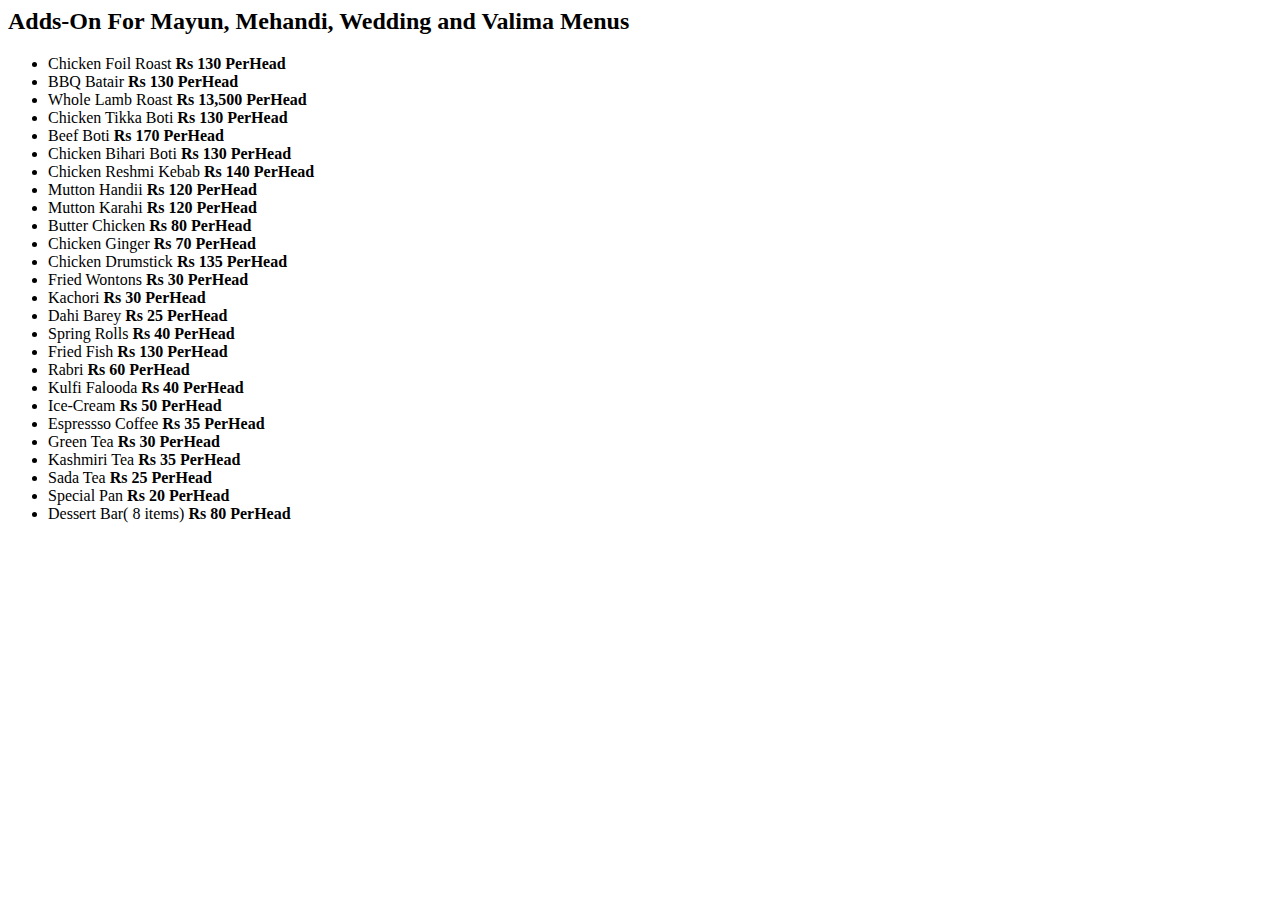
<file: addups.html>
<html>
    <head>
        <style>

        </style>
            </head>
            <body>
                <div class = "container">
                    <div class = "col-lg-4 col-md-4 col-sm-2">
                        <div>
                            <h2>Adds-On For Mayun, Mehandi, Wedding and Valima Menus</h2>
                            <ul>
                                <li>Chicken Foil Roast    <b>Rs 130 PerHead</b></li>
                                <li>BBQ Batair   <b>Rs 130 PerHead</b></li>
                                <li>Whole Lamb Roast    <b>Rs 13,500 PerHead</b></li>
                                <li>Chicken Tikka Boti   <b>Rs 130 PerHead</b></li>
                                <li>Beef Boti    <b>Rs 170 PerHead</b></li>
                                <li>Chicken Bihari Boti    <b>Rs 130 PerHead</b></li>
                                <li>Chicken Reshmi Kebab    <b>Rs 140 PerHead</b></li>
                                <li>Mutton Handii   <b>Rs 120 PerHead</b></li>
                                <li>Mutton Karahi    <b>Rs 120 PerHead</b></li>
                                <li> Butter Chicken     <b>Rs 80 PerHead</b></li>
                                <li>Chicken Ginger   <b>Rs 70 PerHead</b></li>
                                <li>Chicken Drumstick  <b>Rs 135 PerHead</b></li>
                                <li>Fried Wontons      <b>Rs 30 PerHead</b></li>
                                <li>Kachori           <b>Rs 30 PerHead</b></li>
                                <li>Dahi Barey    <b>Rs 25 PerHead</b></li>
                                <li>Spring Rolls <b>Rs 40 PerHead</b></li>
                                <li>Fried Fish   <b>Rs 130 PerHead</b></li>
                                <li>Rabri    <b>Rs 60 PerHead</b></li>
                                <li>Kulfi Falooda    <b>Rs 40 PerHead</b></li>
                                <li>Ice-Cream    <b>Rs 50 PerHead</b></li>
                                <li>Espressso Coffee <b>Rs 35 PerHead</b></li>
                                <li>Green Tea    <b>Rs 30 PerHead</b></li>
                                <li>Kashmiri Tea <b>Rs 35 PerHead</b></li>
                                <li>Sada Tea  <b>Rs 25 PerHead</b></li>
                                <li>Special Pan    <b>Rs 20 PerHead</b></li>
                                <li>Dessert Bar( 8 items)    <b>Rs 80 PerHead</b></li>
                            </ul>
                        </div>
                            </div>
                        </div>
                        </div>
                        </div>
                </div>
            </body>
</html>
</file>
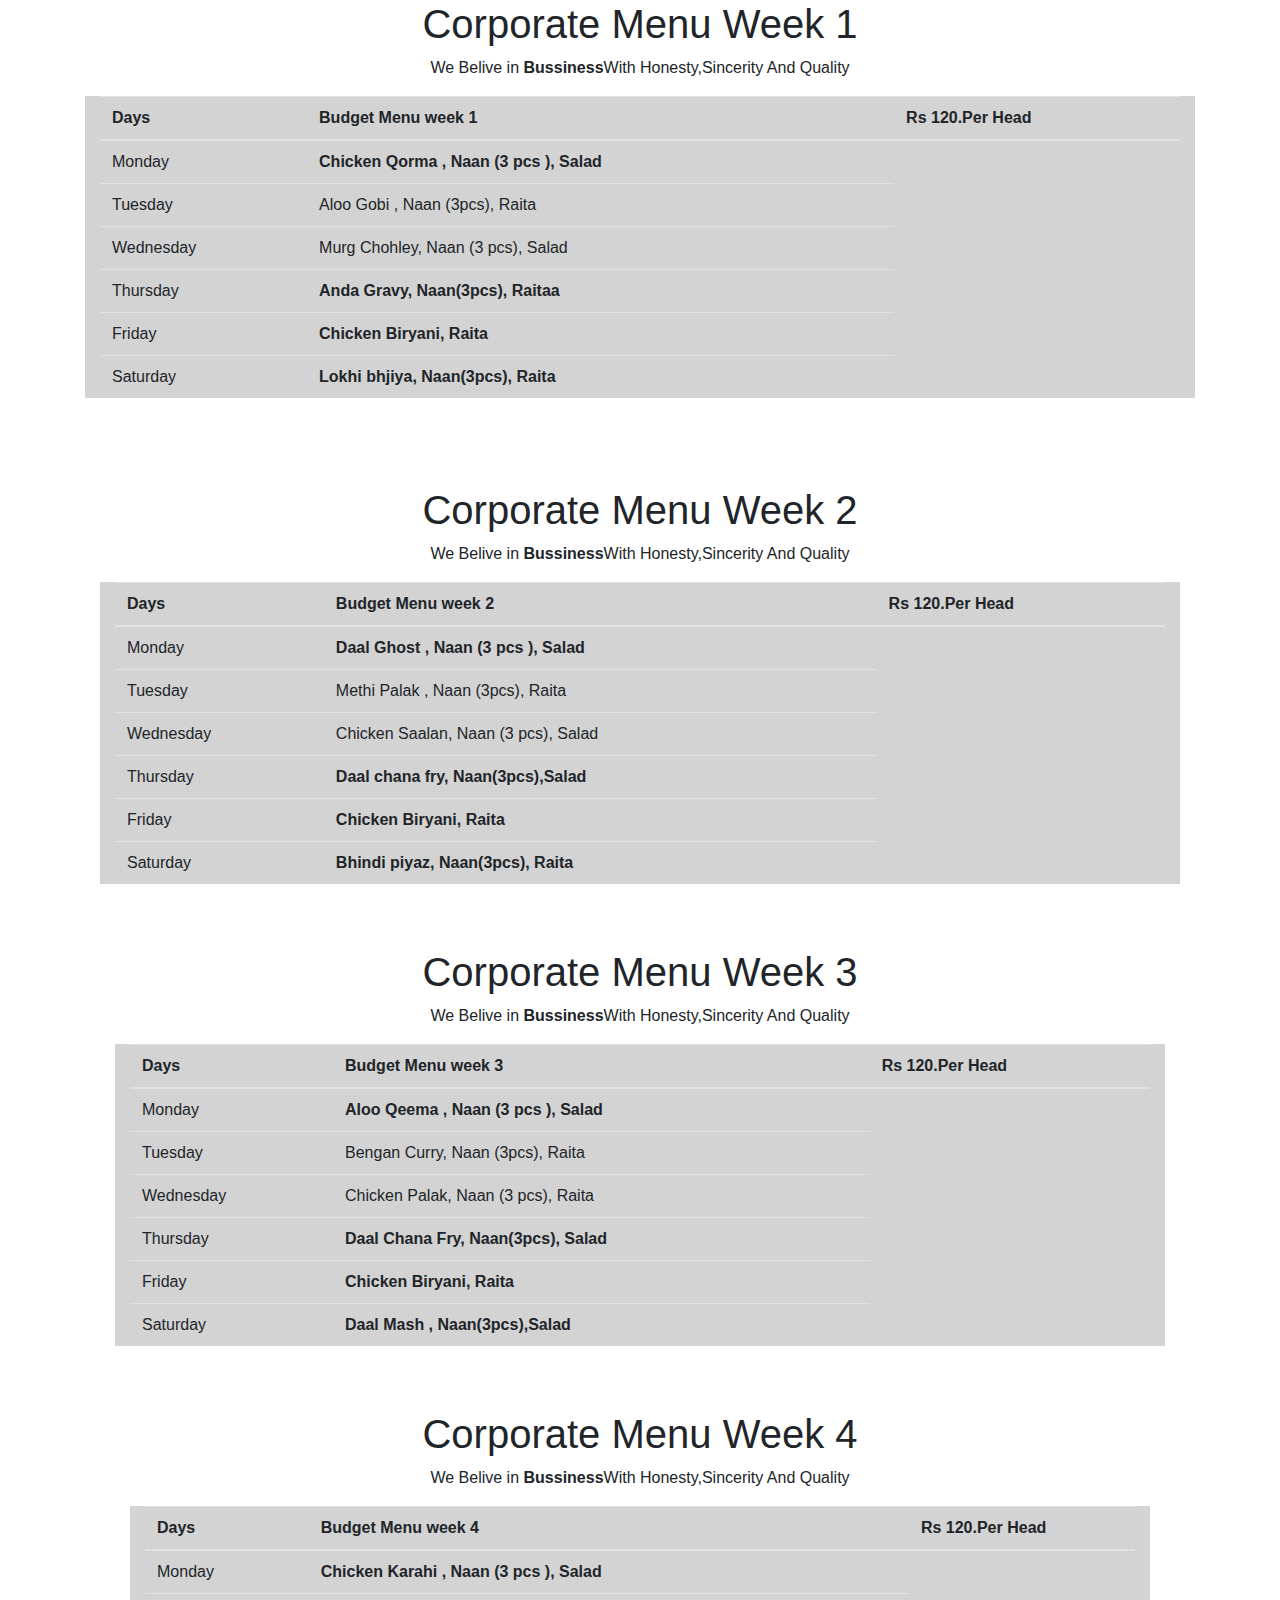
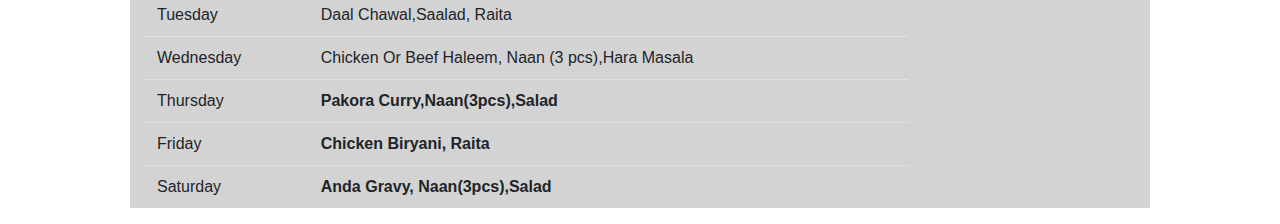
<file: corpo.html>
<html>
    <head>
        <link rel = "stylesheet" type = "text/css" href= "bootstrap.css">
<style>
  .bgs{
    height: auto;
    width: 100%;
    background-color:lightgray;
  
  }
</style>
    </head>
    <body>
        <section class=" container  text-center">
            <h1 id = "aboutus">Corporate Menu Week 1</b></h1>
            <p>We Belive in <b>Bussiness</b>With Honesty,Sincerity And Quality</p>
            <div class = "bgs"> 
        <div class="container rounded-circle">
            
            <table class="table table-hover">
              <tbody>
                  <thead>
                      <tr>
                          <th>Days </th>
                          <th>Budget Menu week 1 </th>
                          <th> Rs 120.Per Head</th>
                      </tr>
                  </thead>
                <tr>
                  <td>Monday</td>
                  <td> <b>Chicken Qorma , Naan (3 pcs ), Salad</b></td> </tr>
                <tr>
                  <td>Tuesday</td>
                  <td>Aloo Gobi , Naan (3pcs), Raita</td></tr>
                <tr>
                  <td>Wednesday</td>
                  <td>Murg Chohley, Naan (3 pcs), Salad</td>
                </tr><tr>
                    <td>Thursday</td>
                    <td> <b>Anda Gravy, Naan(3pcs), Raitaa</b></td> </tr>
                  <tr>
                    <td>Friday</td>
                    <td> <b>Chicken Biryani, Raita</b></td> </tr>
                  <tr>
                    <td>Saturday</td>
                    <td> <b>Lokhi bhjiya, Naan(3pcs), Raita</b></td> </tr>
                  
        </tbody>
        </table>
        </div>
        </div>
        <br>
        <br>
        <br>
        <section class=" container  text-center">
            <h1 id = "aboutus">Corporate Menu Week 2</b></h1>
            <p>We Belive in <b>Bussiness</b>With Honesty,Sincerity And Quality</p>
            <div class= "bgs">
        <div class="container">
            
            <table class="table table-hover">
              <tbody>
                  <thead>
                      <tr>
                          <th>Days </th>
                          <th>Budget Menu week 2 </th>
                          <th> Rs 120.Per Head</th>
                      </tr>
                  </thead>
                <tr>
                  <td>Monday</td>
                  <td> <b>Daal Ghost , Naan (3 pcs ), Salad</b></td> </tr>
                <tr>
                  <td>Tuesday</td>
                  <td>Methi Palak , Naan (3pcs), Raita</td></tr>
                <tr>
                  <td>Wednesday</td>
                  <td>Chicken Saalan, Naan (3 pcs), Salad</td>
                </tr><tr>
                    <td>Thursday</td>
                    <td> <b> Daal chana fry, Naan(3pcs),Salad</b></td> </tr>
                  <tr>
                    <td>Friday</td>
                    <td> <b>Chicken Biryani, Raita</b></td> </tr>
                  <tr>
                    <td>Saturday</td>
                    <td> <b>Bhindi piyaz, Naan(3pcs), Raita</b></td> </tr>
                  
        </tbody>
        </table>
        </div> </div>
<br>
<br>
<section class=" container  text-center">
    <h1 id = "aboutus">Corporate Menu Week 3</b></h1>
    <p>We Belive in <b>Bussiness</b>With Honesty,Sincerity And Quality</p>
    <div class = "bgs">
<div class="container">
    
    <table class="table table-hover">
      <tbody>
          <thead>
              <tr>
                  <th>Days </th>
                  <th>Budget Menu week 3 </th>
                  <th> Rs 120.Per Head</th>
              </tr>
          </thead>
        <tr>
          <td>Monday</td>
          <td> <b>Aloo Qeema , Naan (3 pcs ), Salad</b></td> </tr>
        <tr>
          <td>Tuesday</td>
          <td>Bengan Curry, Naan (3pcs), Raita</td></tr>
        <tr>
          <td>Wednesday</td>
          <td>Chicken Palak, Naan (3 pcs), Raita</td>
        </tr><tr>
            <td>Thursday</td>
            <td> <b>Daal Chana Fry, Naan(3pcs), Salad</b></td> </tr>
          <tr>
            <td>Friday</td>
            <td> <b>Chicken Biryani, Raita</b></td> </tr>
          <tr>
            <td>Saturday</td>
            <td> <b>Daal Mash , Naan(3pcs),Salad</b></td> </tr>
          
</tbody>
</table>
</div> </div>
<br>
<br>
<section class=" container  text-center">
    <h1 id = "aboutus">Corporate Menu Week 4</b></h1>
    <p>We Belive in <b>Bussiness</b>With Honesty,Sincerity And Quality</p>
    <div class = "bgs">
<div class="container">
    
    <table class="table table-hover">
      <tbody>
          <thead>
              <tr>
                  <th>Days </th>
                  <th>Budget Menu week 4 </th>
                  <th> Rs 120.Per Head</th>
              </tr>
          </thead>
        <tr>
          <td>Monday</td>
          <td> <b>Chicken Karahi , Naan (3 pcs ), Salad</b></td> </tr>
        <tr>
          <td>Tuesday</td>
          <td>Daal Chawal,Saalad, Raita</td></tr>
        <tr>
          <td>Wednesday</td>
          <td>Chicken Or Beef Haleem, Naan (3 pcs),Hara Masala</td>
        </tr><tr>
            <td>Thursday</td>
            <td> <b>Pakora Curry,Naan(3pcs),Salad</b></td> </tr>
          <tr>
            <td>Friday</td>
            <td> <b>Chicken Biryani, Raita</b></td> </tr>
          <tr>
            <td>Saturday</td>
            <td> <b>Anda Gravy, Naan(3pcs),Salad</b></td> </tr>
          
</tbody>
</table>
</div>
    </body>
</html>
</file>
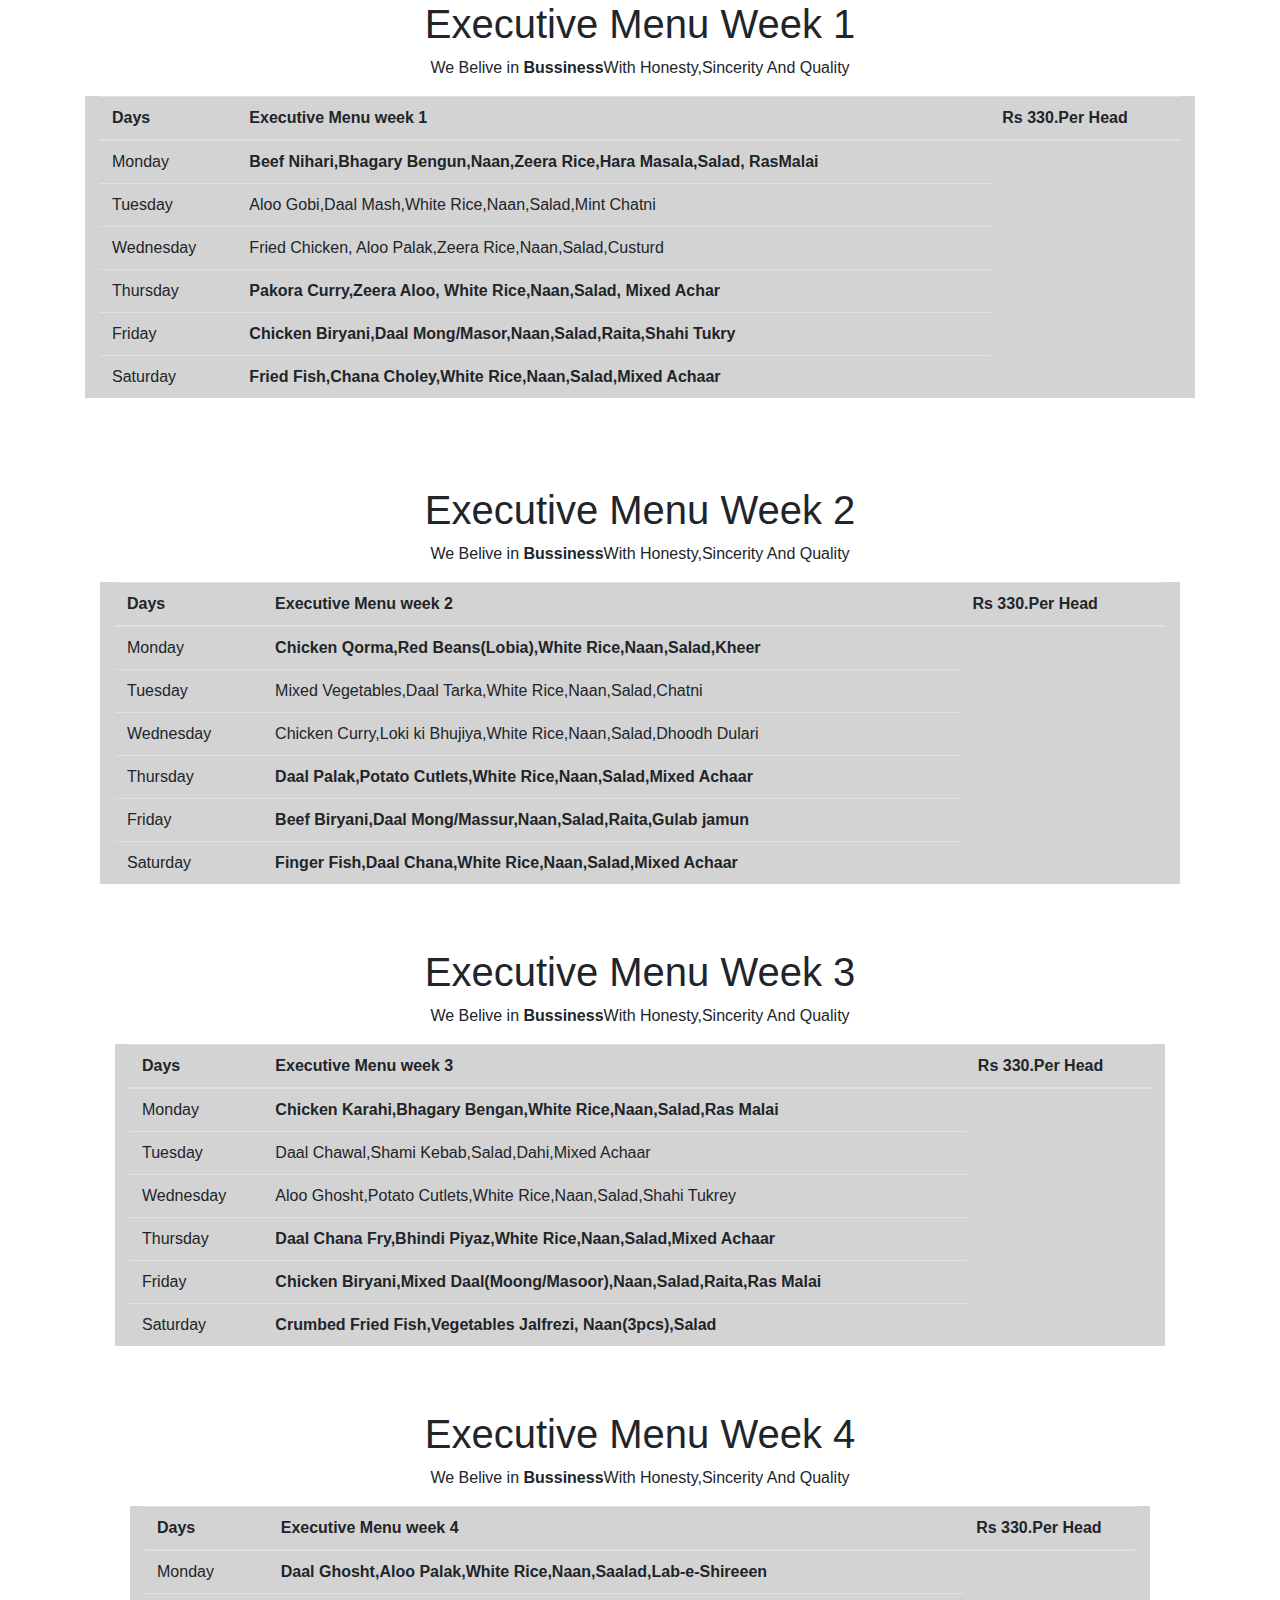
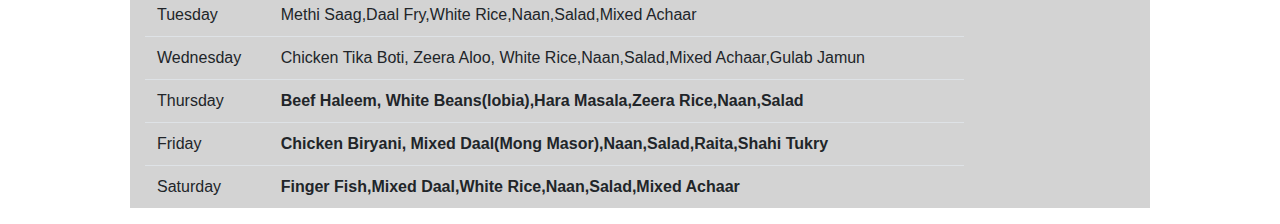
<file: exe.html>
<html>
    <head>
        <link rel = "stylesheet" type = "text/css" href= "bootstrap.css">
<style>
  .bgs{
    height: auto;
    width: 100%;
    background-color: lightgray;
  }
</style>
    </head>
    <body>
        <section class=" container  text-center">
            <h1 id = "aboutus">Executive Menu Week 1</b></h1>
            <p>We Belive in <b>Bussiness</b>With Honesty,Sincerity And Quality</p>
        <div class = "bgs">
            <div class="container">
            
            <table class="table table-hover">
              <tbody>
                  <thead>
                      <tr>
                          <th>Days </th>
                          <th>Executive  Menu week 1 </th>
                          <th> Rs 330.Per Head</th>
                      </tr>
                  </thead>
                  <tr>
                    <td>Monday</td>
                    <td> <b>Beef Nihari,Bhagary Bengun,Naan,Zeera Rice,Hara Masala,Salad, RasMalai</b></td> </tr>
                  <tr>
                    <td>Tuesday</td>
                    <td>Aloo Gobi,Daal Mash,White Rice,Naan,Salad,Mint Chatni</td></tr>
                  <tr>
                    <td>Wednesday</td>
                    <td>Fried Chicken, Aloo Palak,Zeera Rice,Naan,Salad,Custurd</td>
                  </tr><tr>
                      <td>Thursday</td>
                      <td> <b>Pakora Curry,Zeera Aloo, White Rice,Naan,Salad, Mixed Achar</b></td> </tr>
                    <tr>
                      <td>Friday</td>
                      <td> <b>Chicken Biryani,Daal Mong/Masor,Naan,Salad,Raita,Shahi Tukry</b></td> </tr>
                    <tr>
                      <td>Saturday</td>
                      <td> <b>Fried Fish,Chana Choley,White Rice,Naan,Salad,Mixed Achaar</b></td> </tr>
                  
        </tbody>
        </table>
        </div></div>
        <br>
        <br>
        <br>
        <section class=" container  text-center">
            <h1 id = "aboutus">Executive Menu Week 2</b></h1>
            <p>We Belive in <b>Bussiness</b>With Honesty,Sincerity And Quality</p>
            <div class="bgs">
        <div class="container">
            
            <table class="table table-hover">
              <tbody>
                  <thead>
                      <tr>
                          <th>Days </th>
                          <th>Executive Menu week 2 </th>
                          <th> Rs 330.Per Head</th>
                      </tr>
                  </thead>
                <tr>
                  <td>Monday</td>
                  <td> <b>Chicken Qorma,Red Beans(Lobia),White Rice,Naan,Salad,Kheer</b></td> </tr>
                <tr>
                  <td>Tuesday</td>
                  <td>Mixed Vegetables,Daal Tarka,White Rice,Naan,Salad,Chatni</td></tr>
                <tr>
                  <td>Wednesday</td>
                  <td>Chicken Curry,Loki ki Bhujiya,White Rice,Naan,Salad,Dhoodh Dulari</td>
                </tr><tr>
                    <td>Thursday</td>
                    <td> <b> Daal Palak,Potato Cutlets,White Rice,Naan,Salad,Mixed Achaar</b></td> </tr>
                  <tr>
                    <td>Friday</td>
                    <td> <b>Beef Biryani,Daal Mong/Massur,Naan,Salad,Raita,Gulab jamun</b></td> </tr>
                  <tr>
                    <td>Saturday</td>
                    <td> <b>Finger Fish,Daal Chana,White Rice,Naan,Salad,Mixed Achaar</b></td> </tr>
                  
        </tbody>
        </table>
        </div> </div>
<br>
<br>
<section class=" container  text-center">
    <h1 id = "aboutus">Executive Menu Week 3</b></h1>
    <p>We Belive in <b>Bussiness</b>With Honesty,Sincerity And Quality</p>
<div class = "bgs">
    <div class="container">
    
    <table class="table table-hover">
      <tbody>
          <thead>
              <tr>
                  <th>Days </th>
                  <th>Executive Menu week 3 </th>
                  <th> Rs 330.Per Head</th>
              </tr>
          </thead>
        <tr>
          <td>Monday</td>
          <td> <b>Chicken Karahi,Bhagary Bengan,White Rice,Naan,Salad,Ras Malai</b></td> </tr>
        <tr>
          <td>Tuesday</td>
          <td>Daal Chawal,Shami Kebab,Salad,Dahi,Mixed Achaar</td></tr>
        <tr>
          <td>Wednesday</td>
          <td>Aloo Ghosht,Potato Cutlets,White Rice,Naan,Salad,Shahi Tukrey</td>
        </tr><tr>
            <td>Thursday</td>
            <td> <b>Daal Chana Fry,Bhindi Piyaz,White Rice,Naan,Salad,Mixed Achaar</b></td> </tr>
          <tr>
            <td>Friday</td>
            <td> <b>Chicken Biryani,Mixed Daal(Moong/Masoor),Naan,Salad,Raita,Ras Malai</b></td> </tr>
          <tr>
            <td>Saturday</td>
            <td> <b>Crumbed Fried Fish,Vegetables Jalfrezi, Naan(3pcs),Salad</b></td> </tr>
          
</tbody>
</table>
</div></div>
<br>
<br>
<section class=" container  text-center">
    <h1 id = "aboutus">Executive Menu Week 4</b></h1>
    <p>We Belive in <b>Bussiness</b>With Honesty,Sincerity And Quality</p>
<div class = "bgs">
    <div class="container">
    
    <table class="table table-hover">
      <tbody>
          <thead>
              <tr>
                  <th>Days </th>
                  <th>Executive Menu week 4 </th>
                  <th> Rs 330.Per Head</th>
              </tr>
          </thead>
        <tr>
          <td>Monday</td>
          <td> <b>Daal Ghosht,Aloo Palak,White Rice,Naan,Saalad,Lab-e-Shireeen</b></td> </tr>
        <tr>
          <td>Tuesday</td>
          <td>Methi Saag,Daal Fry,White Rice,Naan,Salad,Mixed Achaar</td></tr>
        <tr>
          <td>Wednesday</td>
          <td>Chicken Tika Boti, Zeera Aloo, White Rice,Naan,Salad,Mixed Achaar,Gulab Jamun</td>
        </tr><tr>
            <td>Thursday</td>
            <td> <b>Beef Haleem, White Beans(lobia),Hara Masala,Zeera Rice,Naan,Salad</b></td> </tr>
          <tr>
            <td>Friday</td>
            <td> <b>Chicken Biryani, Mixed Daal(Mong Masor),Naan,Salad,Raita,Shahi Tukry</b></td> </tr>
          <tr>
            <td>Saturday</td>
            <td> <b>Finger Fish,Mixed Daal,White Rice,Naan,Salad,Mixed Achaar</b></td> </tr>
          
</tbody>
</table>
</div></div>
    </body>
</html>
</file>
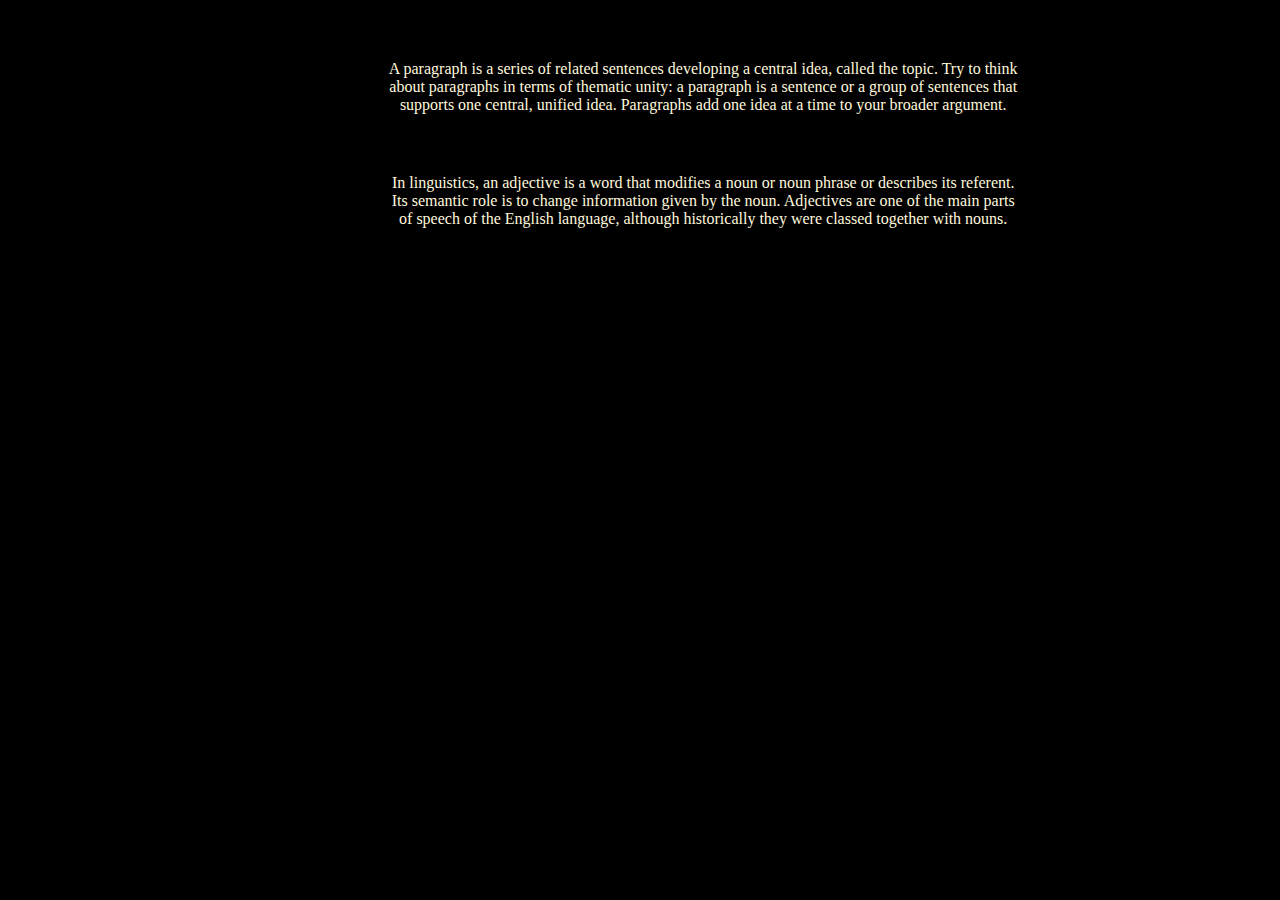
<file: hg.html>
<html>
    <head>
<style>
    body{
        background-color: black;
        color: cornsilk;
    }

    p{padding-right: 20%;
        padding-left: 30%;
        margin-top: auto;
        text-align: center;
        margin-top: 60px;


    }
</style>
    </head>
    <body>
        <div >
<p id = "">A paragraph is a series of related sentences
     developing a central idea, called the topic.
     Try to think about paragraphs in terms of thematic unity: 
     a paragraph is a sentence or a group of sentences that supports 
     one central, unified idea. Paragraphs add one idea at a time to your broader argument.</p>

     <p>In linguistics, an adjective is a word that modifies 
        a noun or noun phrase or describes its referent. 
        Its semantic role is to change information given by the noun. 
        Adjectives are one of the main parts of speech of the English language,
     although historically they were classed together with nouns.</p>

        </div>
    </body>
</html>
</file>
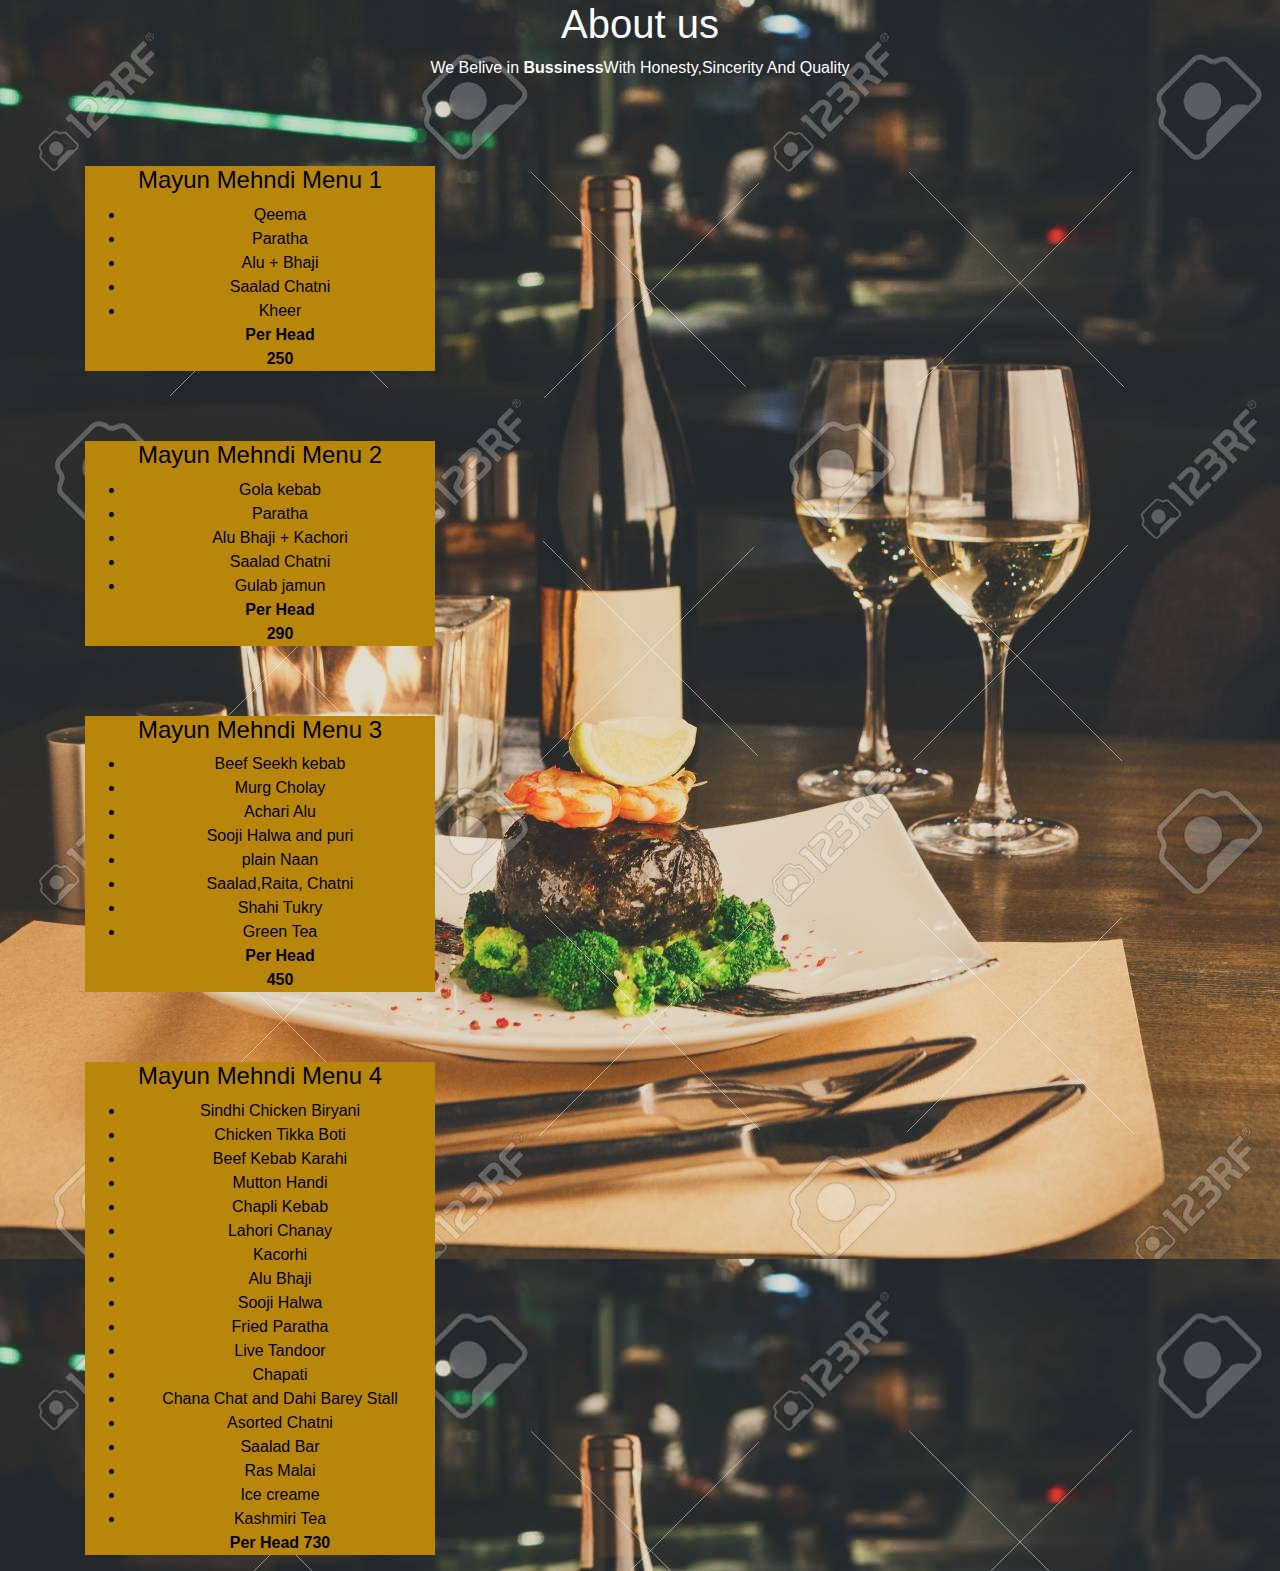
<file: menus1.html>
<html>
    <head>
        <link rel = "stylesheet" type = "text/css" href= "bootstrap.css">
        <style>
body{
    background-image: url("jh.jpg");
}

.menuli{
 width: 100%;
 height: auto;
 background-color:darkgoldenrod ;
 text-align: center;
 text-decoration: none;
 color: black;
 margin-top: 20%;

}
li{
    text-decoration: none;
}
#aboutus{
    color: white;

}

#wh{
    color: white;
}

</style>
    </head>
    <body>

        <section class=" container  text-center">
            <h1 id = "aboutus">About us</h1>
            <p id = "wh">We Belive in <b>Bussiness</b>With Honesty,Sincerity And Quality</p>
        </section>

        <div class= "menus"> 
            <div class = "container">
        <div class="row" >
            <div class = "col-lg-4 col-md-4 col-sm-2">
                <div  class= "menuli">
        <h4> Mayun Mehndi Menu 1</h4>
        <ul>
            <li>Qeema</li>
            <li>Paratha</li>
            <li>Alu + Bhaji</li>
            <li>Saalad Chatni</li>
            <li>Kheer</li>
            <b>Per Head<br>250</b>
        </ul>
        </div>
            <div  class= "menuli">
                <h4> Mayun Mehndi Menu 2</h4>
                <ul>
                    <li>Gola kebab</li>
                    <li>Paratha</li>
                    <li>Alu Bhaji + Kachori</li>
                    <li>Saalad Chatni</li>
                    <li>Gulab jamun</li>
                    <b>Per Head<br>290</b>
                </ul>
                </div>
                <div  class= "menuli">
                    <h4> Mayun Mehndi Menu 3</h4>
                    <ul>
                        <li>Beef Seekh kebab</li>
                        <li>Murg Cholay</li>
                        <li>Achari Alu </li>
                        <li>Sooji Halwa and puri</li>
                        <li>plain Naan</li>
                        <li>Saalad,Raita, Chatni</li>
                        <li>Shahi Tukry</li>
                        <li>Green Tea</li>    
                        <b>Per Head<br>450</b>
                    </ul>
                    </div>
                
                    <div class ="menuli">
                        <h4> Mayun Mehndi Menu 4</h4>
                        <ul>
                            <li>Sindhi Chicken Biryani</li>
                            <li>Chicken Tikka Boti</li>
                            <li>Beef Kebab Karahi </li>
                            <li>Mutton Handi</li>
                            <li>Chapli Kebab</li>
                            <li>Lahori Chanay</li>
                            <li>Kacorhi</li>
                            <li>Alu Bhaji</li>        
                           <li>Sooji Halwa</li>
                            <li>Fried Paratha</li>
                            <li>Live Tandoor</li>
                            <li>Chapati</li>
                            <li>Chana Chat and Dahi Barey Stall</li>
                            <li>Asorted Chatni</li>
                            <li>Saalad Bar</li>
                            <li>Ras Malai</li>
                            <li>Ice creame</li>
                            <li>Kashmiri Tea</li>
                            <b>Per Head 730</b>
                        </ul>
                        </div>
                </div>
                </div></div>
        </div>
        </div>
    </body>
</html>
</file>
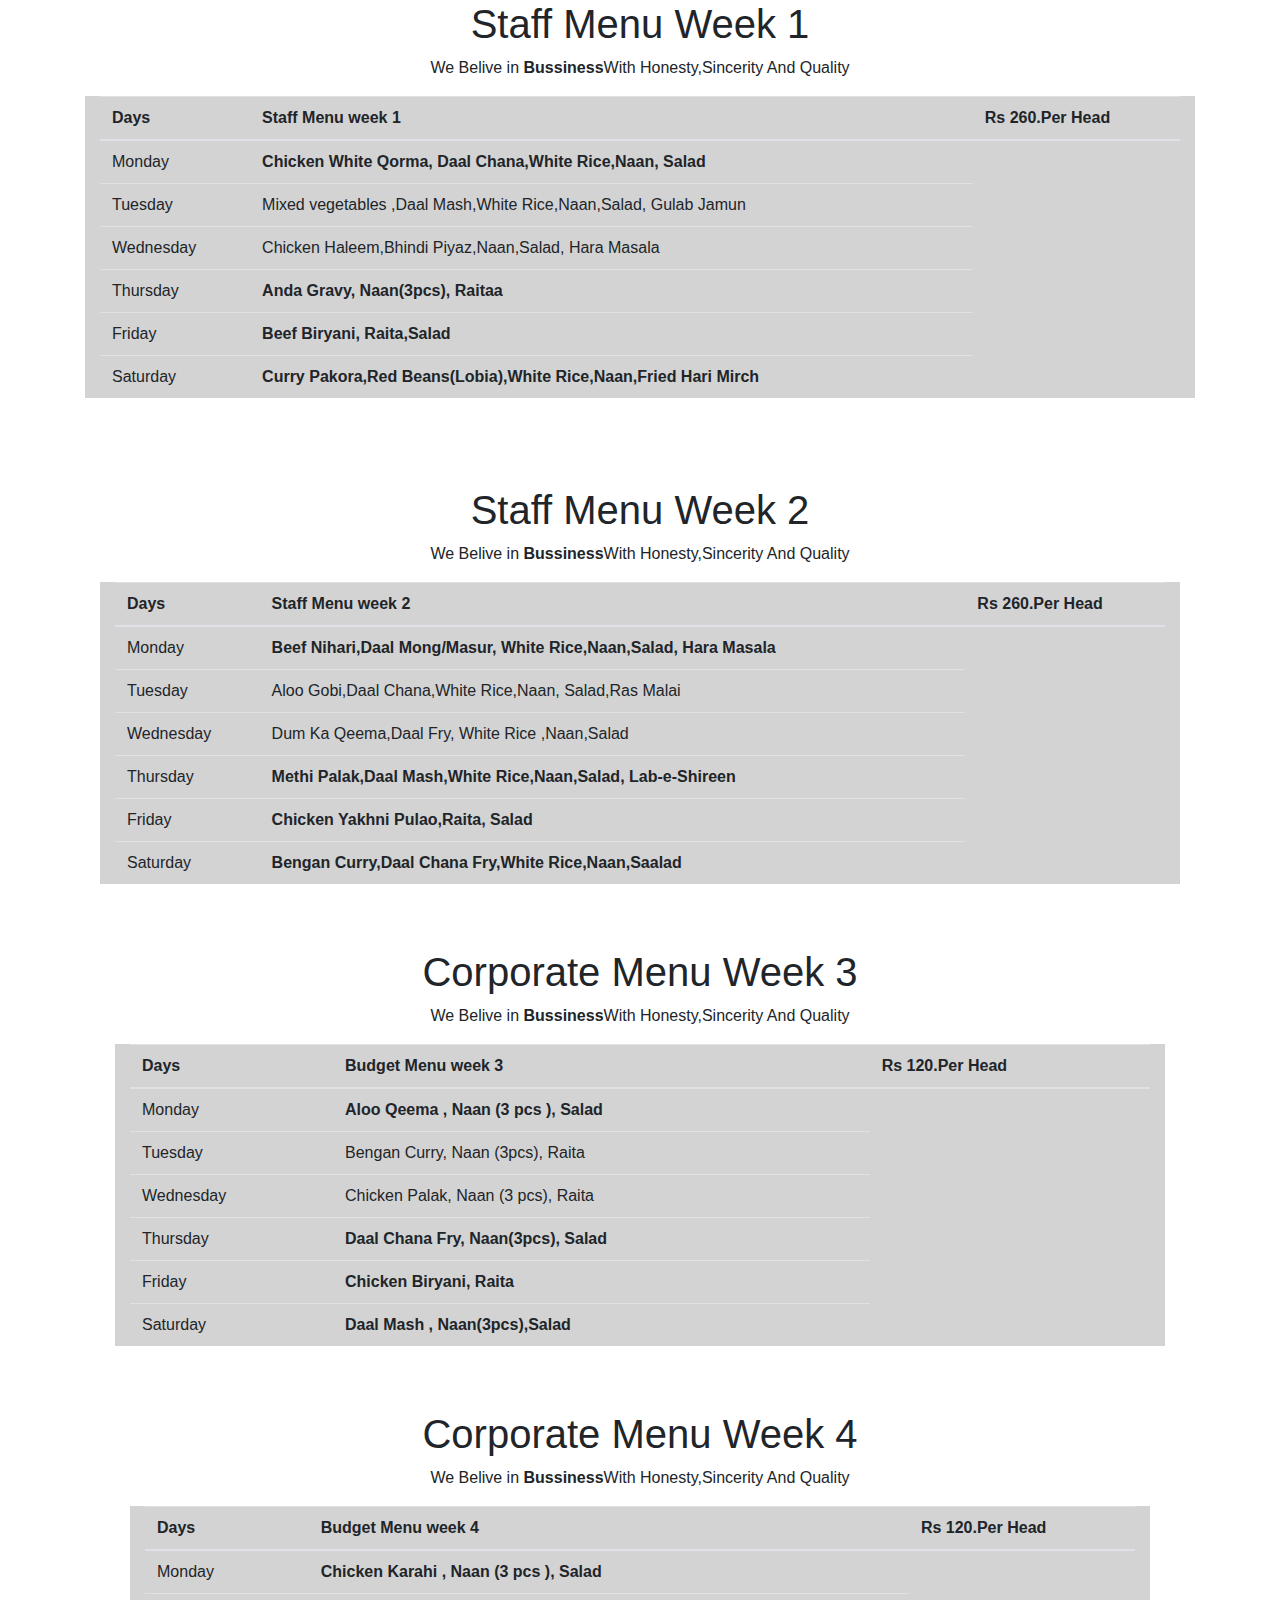
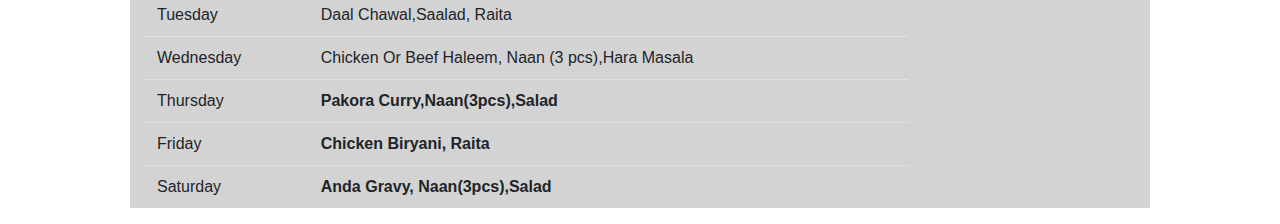
<file: Staff.html>
<html>
    <head>
        <link rel = "stylesheet" type = "text/css" href= "bootstrap.css">
<style>
  .bgs{
    height: auto;
    width: 100%;
    background-color: lightgray;
  }
</style>
    </head>
    <body>
        <section class=" container  text-center">
            <h1 id = "aboutus">Staff Menu Week 1</b></h1>
            <p>We Belive in <b>Bussiness</b>With Honesty,Sincerity And Quality</p>
 <div class = "bgs">
            <div class="container">
            
            <table class="table table-hover">
              <tbody>
                  <thead>
                      <tr>
                          <th>Days </th>
                          <th>Staff Menu week 1 </th>
                          <th> Rs 260.Per Head</th>
                      </tr>
                  </thead>
                <tr>
                  <td>Monday</td>
                  <td> <b>Chicken  White Qorma, Daal Chana,White Rice,Naan, Salad</b></td> </tr>
                <tr>
                  <td>Tuesday</td>
                  <td>Mixed vegetables ,Daal Mash,White Rice,Naan,Salad, Gulab Jamun</td></tr>
                <tr>
                  <td>Wednesday</td>
                  <td>Chicken Haleem,Bhindi Piyaz,Naan,Salad, Hara Masala</td>
                </tr><tr>
                    <td>Thursday</td>
                    <td> <b>Anda Gravy, Naan(3pcs), Raitaa</b></td> </tr>
                  <tr>
                    <td>Friday</td>
                    <td> <b>Beef Biryani, Raita,Salad</b></td> </tr>
                  <tr>
                    <td>Saturday</td>
                    <td> <b>Curry Pakora,Red Beans(Lobia),White Rice,Naan,Fried Hari Mirch</b></td> </tr>
                  
        </tbody>
        </table>
        </div> </div>
        <br>
        <br>
        <br>
        <section class=" container  text-center">
            <h1 id = "aboutus">Staff Menu Week 2</b></h1>
            <p>We Belive in <b>Bussiness</b>With Honesty,Sincerity And Quality</p>
        <div class= "bgs">
                      <div class="container">
            
            <table class="table table-hover">
              <tbody>
                  <thead>
                      <tr>
                          <th>Days </th>
                          <th>Staff Menu week 2 </th>
                          <th> Rs 260.Per Head</th>
                      </tr>
                  </thead>
                <tr>
                  <td>Monday</td>
                  <td> <b>Beef Nihari,Daal Mong/Masur, White Rice,Naan,Salad, Hara Masala</b></td> </tr>
                <tr>
                  <td>Tuesday</td>
                  <td>Aloo Gobi,Daal Chana,White Rice,Naan, Salad,Ras Malai</td></tr>
                <tr>
                  <td>Wednesday</td>
                  <td>Dum Ka Qeema,Daal Fry, White Rice ,Naan,Salad</td>
                </tr><tr>
                    <td>Thursday</td>
                    <td> <b> Methi Palak,Daal Mash,White Rice,Naan,Salad, Lab-e-Shireen</b></td> </tr>
                  <tr>
                    <td>Friday</td>
            <td> <b>Chicken Yakhni Pulao,Raita, Salad</b></td> </tr>
                  <tr>
                    <td>Saturday</td>
                    <td> <b>Bengan Curry,Daal Chana Fry,White Rice,Naan,Saalad</b></td> </tr>
                  
        </tbody>
        </table>
        </div></div>
<br>
<br>
<section class=" container  text-center">
    <h1 id = "aboutus">Corporate Menu Week 3</b></h1>
    <p>We Belive in <b>Bussiness</b>With Honesty,Sincerity And Quality</p>
    <div class ="bgs">
<div class="container">
    
    <table class="table table-hover">
      <tbody>
          <thead>
              <tr>
                  <th>Days </th>
                  <th>Budget Menu week 3 </th>
                  <th> Rs 120.Per Head</th>
              </tr>
          </thead>
        <tr>
          <td>Monday</td>
          <td> <b>Aloo Qeema , Naan (3 pcs ), Salad</b></td> </tr>
        <tr>
          <td>Tuesday</td>
          <td>Bengan Curry, Naan (3pcs), Raita</td></tr>
        <tr>
          <td>Wednesday</td>
          <td>Chicken Palak, Naan (3 pcs), Raita</td>
        </tr><tr>
            <td>Thursday</td>
            <td> <b>Daal Chana Fry, Naan(3pcs), Salad</b></td> </tr>
          <tr>
            <td>Friday</td>
            <td> <b>Chicken Biryani, Raita</b></td> </tr>
          <tr>
            <td>Saturday</td>
            <td> <b>Daal Mash , Naan(3pcs),Salad</b></td> </tr>
          
</tbody>
</table>
</div> </div>
<br>
<br>
<section class=" container  text-center">
    <h1 id = "aboutus">Corporate Menu Week 4</b></h1>
    <p>We Belive in <b>Bussiness</b>With Honesty,Sincerity And Quality</p>
<div class="bgs">
    <div class="container">
    
    <table class="table table-hover">
      <tbody>
          <thead>
              <tr>
                  <th>Days </th>
                  <th>Budget Menu week 4 </th>
                  <th> Rs 120.Per Head</th>
              </tr>
          </thead>
        <tr>
          <td>Monday</td>
          <td> <b>Chicken Karahi , Naan (3 pcs ), Salad</b></td> </tr>
        <tr>
          <td>Tuesday</td>
          <td>Daal Chawal,Saalad, Raita</td></tr>
        <tr>
          <td>Wednesday</td>
          <td>Chicken Or Beef Haleem, Naan (3 pcs),Hara Masala</td>
        </tr><tr>
            <td>Thursday</td>
            <td> <b>Pakora Curry,Naan(3pcs),Salad</b></td> </tr>
          <tr>
            <td>Friday</td>
            <td> <b>Chicken Biryani, Raita</b></td> </tr>
          <tr>
            <td>Saturday</td>
            <td> <b>Anda Gravy, Naan(3pcs),Salad</b></td> </tr>
          
</tbody>
</table>
</div></div>
    </body>
</html>
</file>
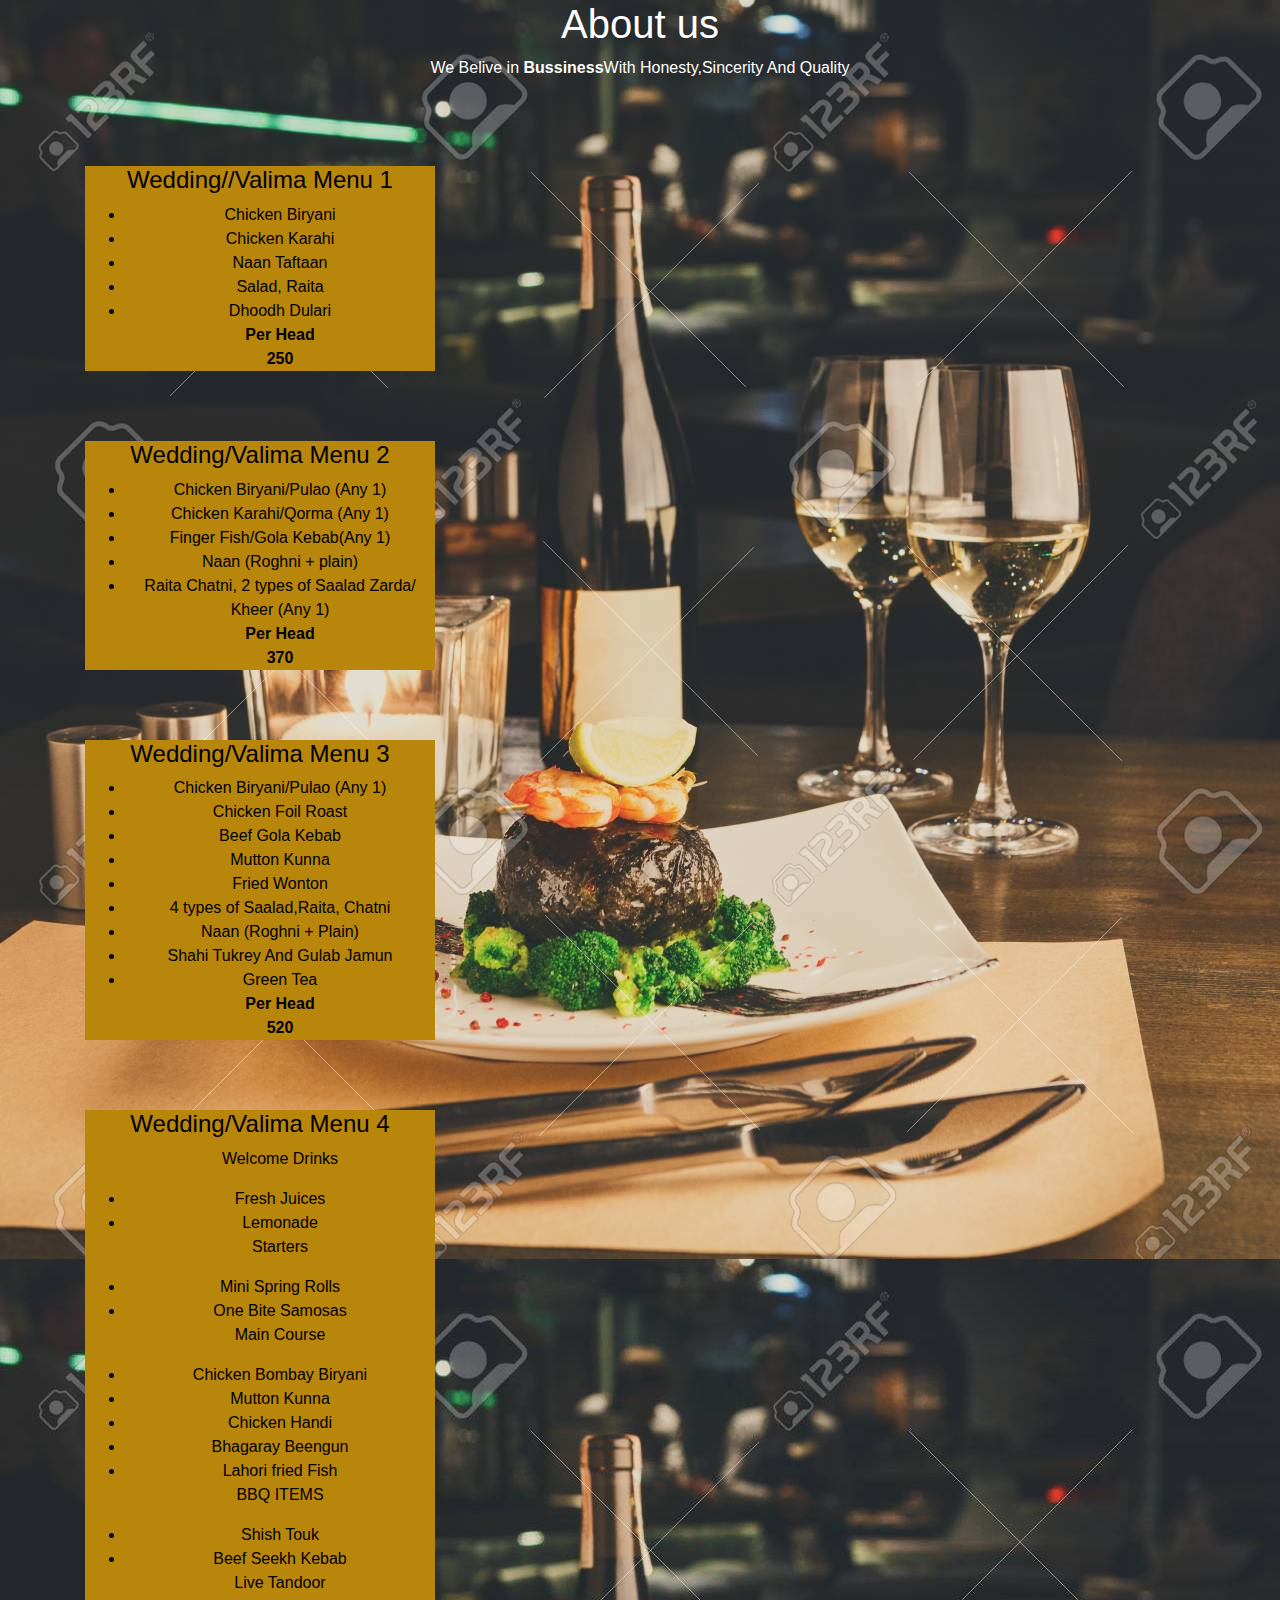
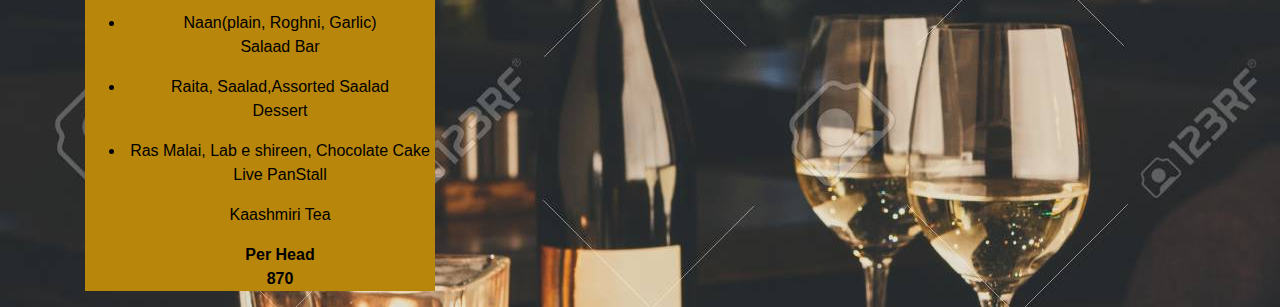
<file: wedval.html>
<html>
    <head>
        <link rel = "stylesheet" type = "text/css" href= "bootstrap.css">
        <style>
body{
    background-image: url("jh.jpg");
}

.menuli{
 width: 100%;
 height: auto;
 background-color:darkgoldenrod ;
 text-align: center;
 text-decoration: none;
 color: black;
 margin-top: 20%;

}
li{
    text-decoration: none;
}
#aboutus{
    color: white;

}

#wh{
    color: white;
}

</style>
    </head>
    <body>

        <section class=" container  text-center">
            <h1 id = "aboutus">About us</h1>
            <p id = "wh">We Belive in <b>Bussiness</b>With Honesty,Sincerity And Quality</p>
        </section>

        <div class= "menus"> 
            <div class = "container">
        <div class="row" >
            <div class = "col-lg-4 col-md-4 col-sm-2">
                <div  class= "menuli">
        <h4> Wedding//Valima Menu 1</h4>
        <ul>
            <li>Chicken Biryani</li>
            <li>Chicken Karahi</li>
            <li>Naan Taftaan</li>
            <li>Salad, Raita</li>
            <li>Dhoodh Dulari</li>
            <b>Per Head<br>250</b>
        </ul>
        </div>
            <div  class= "menuli">
                <h4>Wedding/Valima Menu 2</h4>
                <ul>
                    <li>Chicken Biryani/Pulao (Any 1)</li>
                    <li>Chicken Karahi/Qorma (Any 1)</li>
                    <li>Finger Fish/Gola Kebab(Any 1)</li>
                    <li>Naan (Roghni + plain)</li>
                    <li>Raita Chatni, 2 types of Saalad Zarda/ Kheer (Any 1)</li>
                    <b>Per Head<br>370</b>
                </ul>
                </div>
                <div  class= "menuli">
                    <h4> Wedding/Valima Menu 3</h4>
                    <ul>
                        <li>Chicken Biryani/Pulao (Any 1)</li>
                        <li>Chicken Foil Roast</li>
                        <li>Beef Gola Kebab </li>
                        <li>Mutton Kunna</li>
                        <li>Fried Wonton</li>
                        <li> 4 types of Saalad,Raita, Chatni</li>
                        <li>Naan (Roghni + Plain)</li>
                        <li>Shahi Tukrey And Gulab Jamun</li>
                        <li>Green Tea</li>    
                        <b>Per Head<br>520</b>
                    </ul>
                    </div>
                
                    <div class ="menuli">
                        <h4> Wedding/Valima Menu 4</h4>
                        <ul>
                            <p>Welcome Drinks</p>
                            <li>Fresh Juices</li>
                            <li>Lemonade</li>
                            <p>Starters</p>
                            <li>Mini Spring Rolls</li>
                            <li>One Bite Samosas</li>
                            <p>Main Course</p>
                            <li>Chicken Bombay Biryani</li>
                            <li>Mutton Kunna</li>
                            <li>Chicken Handi</li>
                            <li>Bhagaray Beengun</li>
                            <li>Lahori fried Fish</li>
                            <p>BBQ ITEMS</p>
                            <li>Shish Touk</li>
                            <li>Beef Seekh Kebab</li>
                            <p>Live Tandoor</p>
                            <li>Naan(plain, Roghni, Garlic)</li>
                            <p>Salaad Bar</p>
                            <li>Raita, Saalad,Assorted Saalad</li>
                            <p>Dessert</p>
                            <li>Ras Malai, Lab e shireen, Chocolate Cake</li>
                            <p>Live PanStall</p>
                            <p>Kaashmiri Tea</p>
                            <b>Per Head <br>870</b>
                        </ul>
                        </div>
                </div>
                </div></div>
        </div>
        </div>
    </body>
</html>
</file>
